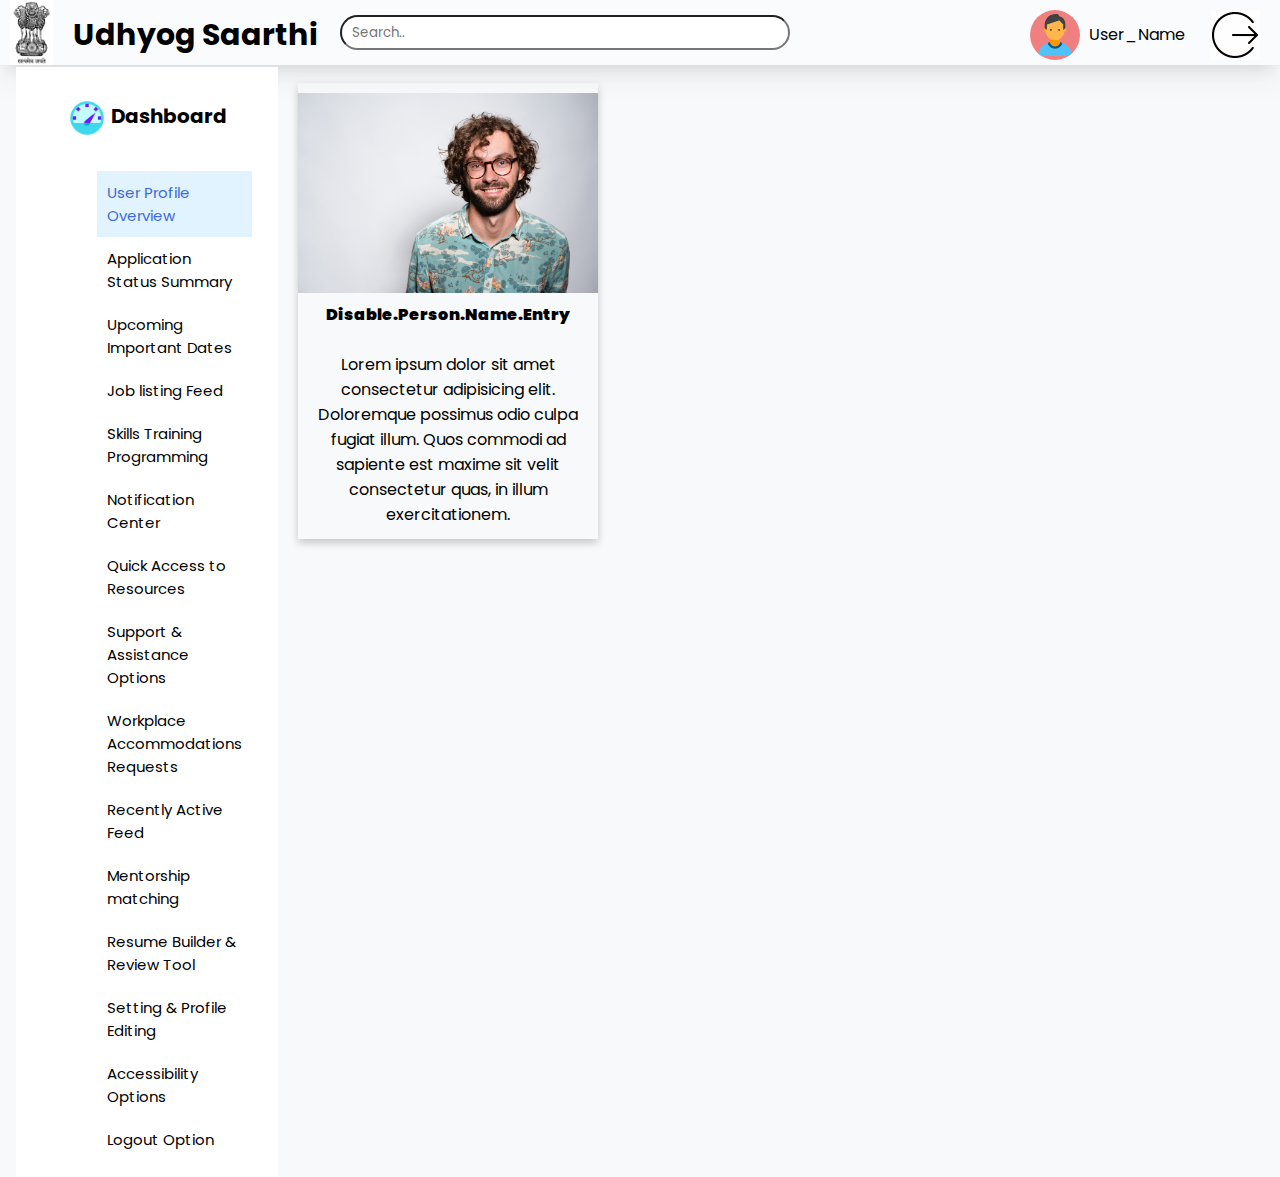
<file: HTML/dashboard.html>
<!DOCTYPE html>
<html lang="en">
<head>
  <meta charset="UTF-8">
  <meta name="viewport" content="width=device-width, initial-scale=1.0">
  <title>Udyog Saarthi App - PWD Innovators - SIH</title>
  <link rel="stylesheet" href="../CSS/style.css">
  <script src="../JS/index.js"></script>
  <link rel="stylesheet" href="https://fonts.googleapis.com/css?family=Poppins:wght@500&display=swap">
</head>
<body style="background-color: #f7f9fa;">
  <div id="header">
    <div id="top-header-items">
      <img src="../Images/satymev_jayate.png" alt="" style="height: 65px; margin-left: 10px;">
      <p id="logo">Udhyog Saarthi</p>
      <input type="text" placeholder="Search.." id="search_bar">
      <!-- <img src="../Images/university_logo.png" alt="" id="cu_logo"> -->
      <img src="../Images/icons8-user-96.png" alt="" class="round_shape_effect">
      <!-- <button class="round_shape_effect position">Log out</button> -->
      <p id="user_data_name_display">User_Name</p>
      <a href="#Logout" onclick="load_content(this.hash)"><img src="../Images/icons8-logout-rounded.gif" alt="" id="logout_animation"></a>
    </div>
  </div>
  <section class="container">
    <div class="left_container">
      <ul>
        <li class="Top_header_item">
          <img src="../Images/dashbaord.png" alt="" id="image_target">
          <a href="./dashboard.html" id="dashboard_menu">Dashboard</a>
          <div class="inside_dashboard" id="div_dashboard">
            <a href="#profileCard" id="profileCard_anchor" onclick="load_content(this.hash);">User Profile Overview</a>
            <a href="#status" id="status_anchor" onclick="load_content(this.hash)">Application Status Summary</a>
            <a href="#Idates" id="Idates_anchor" onclick="load_content(this.hash)">Upcoming Important Dates</a>
            <a href="#JobL" id="JobL_anchor" onclick="load_content(this.hash)">Job listing Feed</a>
            <a href="#SkillsT" id="SkillsT_anchor" onclick="load_content(this.hash)">Skills Training Programming</a>
            <a href="#Notification" id="Notification_anchor" onclick="load_content(this.hash)">Notification Center</a>
            <a href="#Ress" id="Ress_anchor" onclick="load_content(this.hash)">Quick Access to Resources</a>
            <a href="#Support" id="Support_anchor" onclick="load_content(this.hash)">Support & Assistance Options</a>
            <a href="#WReq" id="WReq_anchor" onclick="load_content(this.hash)">Workplace Accommodations Requests</a>
            <a href="#AFeeds" id="AFeeds_anchor" onclick="load_content(this.hash)">Recently Active Feed</a>
            <a href="#mentor" id="mentor_anchor" onclick="load_content(this.hash)">Mentorship matching</a>
            <a href="#resume" id="resume_anchor" onclick="load_content(this.hash)">Resume Builder & Review Tool</a>
            <a href="#Settings" id="Settings_anchor" onclick="load_content(this.hash)">Setting & Profile Editing</a>
            <a href="#Options" id="Options_anchor" onclick="load_content(this.hash)">Accessibility Options</a>
            <a href="#Logout" id="Logout_anchor" onclick="load_content(this.hash)">Logout Option</a>
          </div>
        </li>
      </ul>
    </div>
    <div class="right_container" id="right_container">
        
    </div>
  </section>
</body>
</html>
</file>
<file: CSS/style.css>
*{
    margin: 0px;
    padding: 0px;
    box-sizing: border-box;
    font-family: "poppins", sans-serif !important;
}
  
html, body, div {
    height: 100%;
}

#header{
    height: 65px;
    width: 100%;
    background-color: #fafbfc;
    box-shadow: rgba(167, 167, 167, 0.25) 0px 13px 27px -5px, rgba(158, 158, 158, 0.3) 0px 8px 16px -8px;
    z-index: 999;
}

#top-header-items{
    display: flex;    
}

#logo{
    margin-top: 12px;
    margin-left: 20px;
    font-size: 30px;
    font-family: system-ui, -apple-system, BlinkMacSystemFont, 'Segoe UI', Roboto, Oxygen, Ubuntu, Cantarell, 'Open Sans', 'Helvetica Neue', sans-serif;
    font-weight: bold;
    /* font-weight: bold; */
    
}

#search_bar{
    position: absolute;
    border-radius: 25px;
    top: 15px;
    left: 340px;
    height: 35px;
    width: 450px;
    padding-left: 10px;
}



#cu_logo{
    height: 150px;
    width: 100px;
    position: absolute;
    right: 300px;
}

.round_shape_effect{
    background-color: lightcoral;
    border-radius: 50%;
    height: 50px;
    width: 50px;
    position: absolute;
    top: 10px;
    right: 200px;
    cursor: pointer;
}

#user_data_name_display{
    position: absolute;
    right: 50px;
    top: 22px;
    right: 95px;
    font-family: system-ui, -apple-system, BlinkMacSystemFont, 'Segoe UI', Roboto, Oxygen, Ubuntu, Cantarell, 'Open Sans', 'Helvetica Neue', sans-serif;
}

#logout_animation{
    height: 50px;
    width: 50px;
    margin-top: 10px;
    position: absolute;
    right: 20px;
    cursor: pointer;
}

#image_target{
    height:40px;
    width: 40px;
    position: relative;
    top: -15px;
}

.Top_header_item{
    color: #3f6ad8;
    padding-top: 30px;
    margin-left: 35px;
    list-style: none;
}
.Top_header_item>a{
    text-decoration: none;
    font-weight: bold;
    font-family:Roboto, Oxygen, Ubuntu, Cantarell, 'Open Sans', 'Helvetica Neue', sans-serif;
    font-size: 20px;
    color: black;
    margin-top: 20px;
}

section.container {
    width: 100%;
    height: 91%;
}

.left_container{
    background-color: #ffffff;
    width: 21%;
    height: max-content;
}

.left_container ul {
    position: relative;
}

.left_container,.right_container {
    display: inline-block;
    vertical-align: top;
    padding: 1rem;
}

.right_container {
    width: 78%;
    height: 100%;
}

.right_container iframe {
    width: 100%;
    height: 100%;
    padding: 0.1%;
}

#dashboard_menu{
    position: relative;
    top: -30px;
}

.inside_dashboard {
    /* text-decoration: none; */
    display: flex;
    flex-direction: column;
    margin-top: 10px;
    margin-left: 30px;
}
.inside_dashboard a{
    list-style: none;
    text-decoration: none;
    padding: 10px;
    color: black;
    font-family:Roboto, Oxygen, Ubuntu, Cantarell, 'Open Sans', 'Helvetica Neue', sans-serif;
    margin-right: 10px;
    font-size: 15px;
}
.inside_dashboard a:hover{
    color: rgb(63, 106, 216) !important;
    background-color: #e0f3ff;
    font-weight: bold;
}


.card {
    /* Add shadows to create the "card" effect */
    box-shadow: 0 4px 8px 0 rgba(0,0,0,0.2);
    transition: 0.3s;
    height: max-content;
    width: 300px;
    padding: 10px 0px;
    text-align: center;
  }

/* On mouse-over, add a deeper shadow */
.card:hover {
    box-shadow: 0 8px 16px 0 rgba(0,0,0,0.2);
  }
  
  /* Add some padding inside the card container */
.container {
    padding: 2px 16px;
}


/* Remove extra left and right margins, due to padding */
#resume_block .row {
    position: relative;
    display: flex;
    justify-content: center;
    gap: 5%;
    height: auto;
}

#resume_block a {
    text-decoration: none;
    color: #2e40aa;
}

#resume_block h1 {
    margin-top: 2%;
    margin-bottom: 2%;
    text-align: center;
    font-size: 24px;
    color: rgb(4, 173, 173);
    letter-spacing: 2px;
    text-transform: uppercase;
}
  
/* Clear floats after the columns */
#resume_block .row:after {
    content: "";
    display: table;
    clear: both;
}


#resume_block .card h2,
#resume_block .card p {
    position: relative;
    top: 10%;
}

#resume_block .card p {
    color: rgba(0, 0, 0, 0.671);
}

/* Style the counter cards */
#resume_block .card {
    box-shadow: 0 4px 8px 0 rgba(0, 0, 0, 0.2);
    padding: 12px;
    text-align: center;
    background-color: #f1f1f1;
    transition: 0.3s;
    border-radius: 10px;
    height: 400px;
}

#resume_block .card:hover {
    box-shadow: 0 4px 30px 0 rgba(0,0,0,0.4);
}

#resume_block img {
    border-radius: 10px 10px 10px 10px;
}
  
/* Responsive columns */
@media screen and (max-width: 1000px) {
    #resume_block .column {
        width: 50%;
        display: block;
        margin-bottom: 20px;
    }
}
  
@media screen and (max-width: 600px) {
    #resume_block .column {
        width: 100%;
        display: block;
        margin-bottom: 20px;
    }
}
</file>
